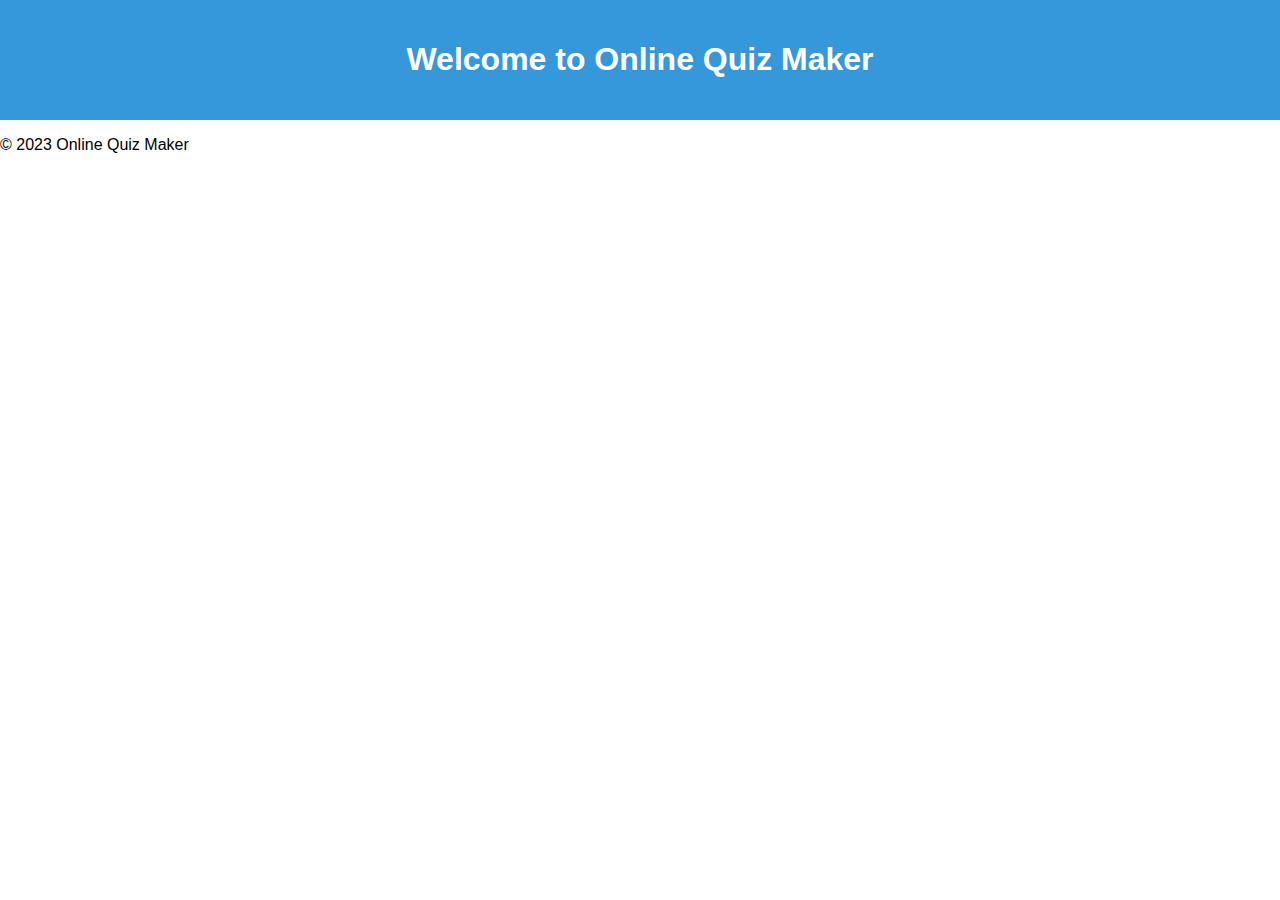
<file: quiz.html>
<!DOCTYPE html>
<html lang="en">
<head>
    <meta charset="UTF-8">
    <meta name="viewport" content="width=device-width, initial-scale=1.0">
    <title>Online Quiz Maker</title>
    <link rel="stylesheet" href="style.css">
</head>
<body>
    <header>
        <h1>Welcome to Online Quiz Maker</h1>
        <!-- Add navigation links for creating, taking, and browsing quizzes -->
    </header>
    <main>
        <!-- Content will be dynamically loaded here based on user actions -->
    </main>
    <footer>
        <p>&copy; 2023 Online Quiz Maker</p>
    </footer>
    <script src="script.js"></script>
</body>
</html>
</file>
<file: style.css>
/* Basic styling for the layout */
body {
    font-family: Arial, sans-serif;
    margin: 0;
    padding: 0;
}

header {
    background-color: #3498db;
    color: white;
    text-align: center;
    padding: 20px;
}
</file>
